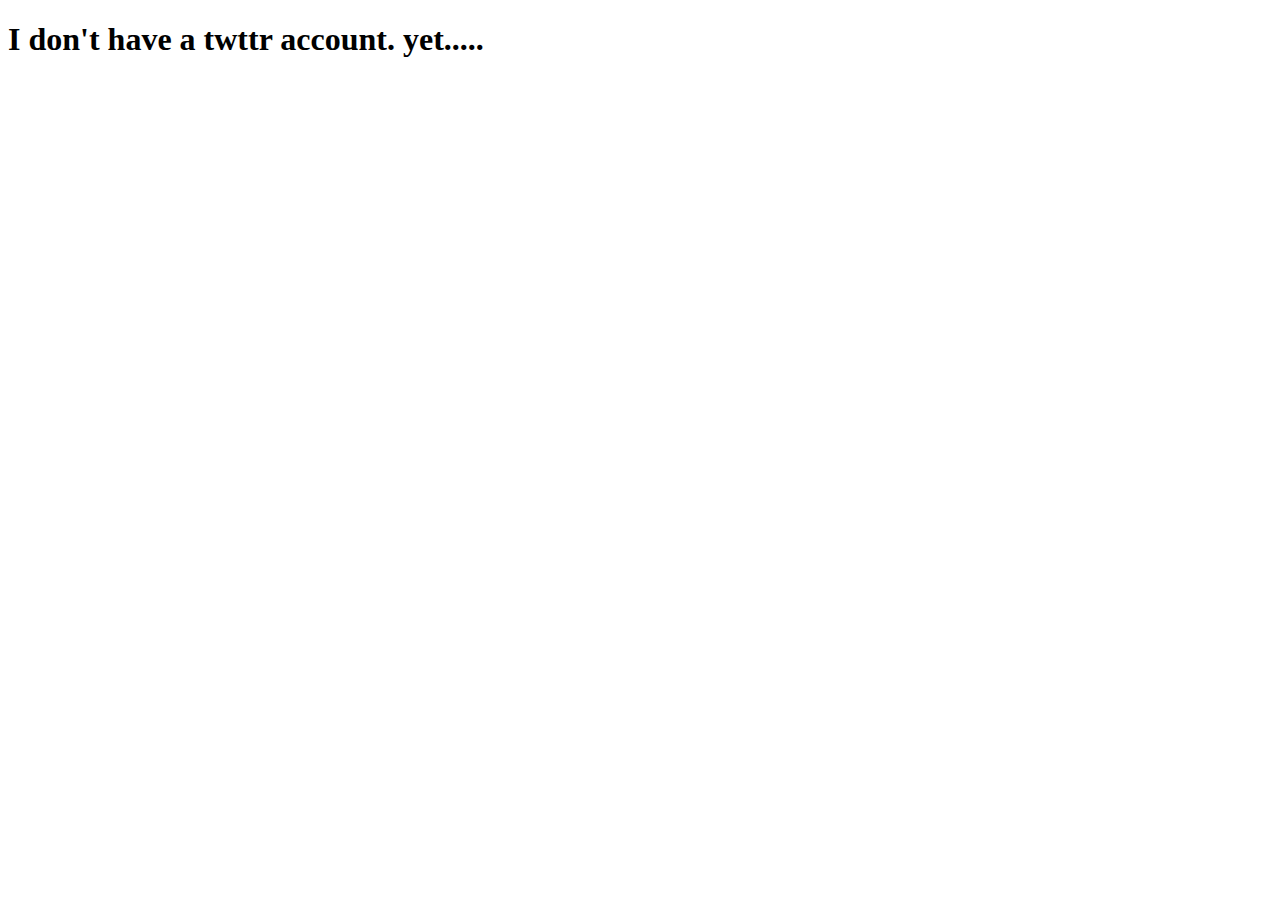
<file: NoTwitterAccount.html>
<!DOCTYPE html>
<html lang="en" dir="ltr">

<head>
  <meta charset="utf-8">
  <title>LOL</title>
  <link rel="preconnect" href="https://fonts.gstatic.com">
  <link href="https://fonts.googleapis.com/css2?family=Merriweather&family=Montserrat&family=Sacramento&display=swap" rel="stylesheet">
</head>

<body>
  <h1>I don't have a twttr account. yet.....</h1>
</body>

</html>
</file>
